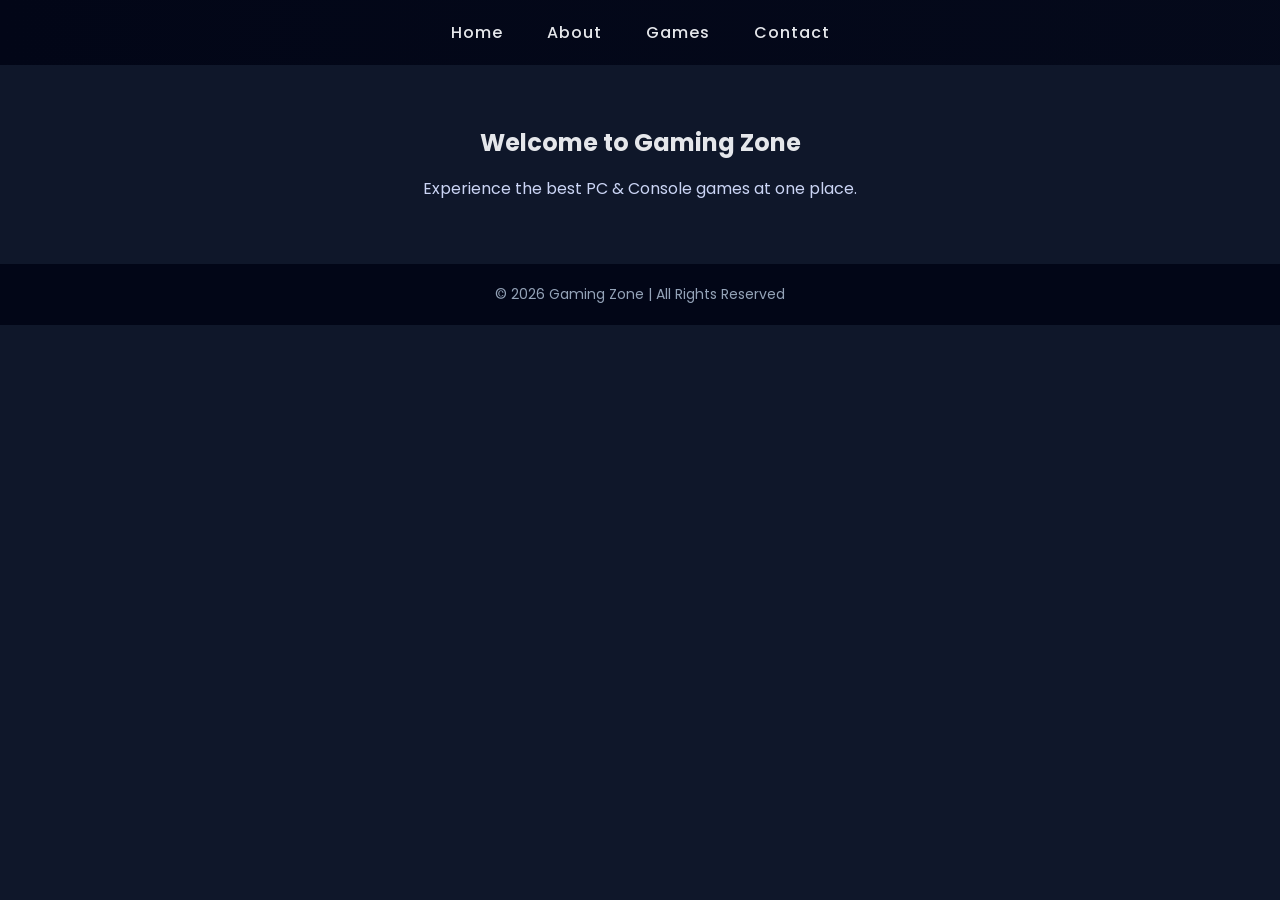
<file: index.html>
<!DOCTYPE html>
<html>
<head>
    <title>Gaming Zone</title>
    <link rel="stylesheet" href="style.css">
</head>
<body>

<header>
    <nav>
        <a href="index.html">Home</a>
        <a href="about.html">About</a>
        <a href="games.html">Games</a>
        <a href="contact.html">Contact</a>
    </nav>
</header>

<section class="container">
    <h1>Welcome to Gaming Zone</h1>
    <p>Experience the best PC & Console games at one place.</p>
</section>

<footer>
    © 2026 Gaming Zone | All Rights Reserved
</footer>

</body>
</html>
</file>
<file: style.css>
@import url('https://fonts.googleapis.com/css2?family=Poppins:wght@300;400;600&display=swap');

* {
    margin: 0;
    padding: 0;
    box-sizing: border-box;
    font-family: 'Poppins', sans-serif;
}

body {
    background: #0f172a;
    color: #e5e7eb;
}

/* Header */
header {
    background: linear-gradient(90deg, #020617, #020617cc);
    padding: 20px 0;
    position: sticky;
    top: 0;
}

nav {
    text-align: center;
}

nav a {
    color: #e5e7eb;
    margin: 0 20px;
    text-decoration: none;
    font-weight: 500;
    letter-spacing: 1px;
}

nav a:hover {
    color: #38bdf8;
}

/* Sections */
.container {
    width: 90%;
    max-width: 1100px;
    margin: auto;
    padding: 60px 0;
    text-align: center;
}

h1, h2 {
    margin-bottom: 15px;
}

p {
    color: #cbd5f5;
    line-height: 1.8;
}

/* Games */
.games {
    display: grid;
    grid-template-columns: repeat(auto-fit, minmax(260px, 1fr));
    gap: 30px;
    margin-top: 40px;
}

.game {
    background: #020617;
    border-radius: 15px;
    overflow: hidden;
    transition: transform 0.4s, box-shadow 0.4s;
}

.game:hover {
    transform: translateY(-10px);
    box-shadow: 0 15px 40px rgba(0,0,0,0.6);
}

.game img {
    width: 100%;
    height: 180px;
    object-fit: cover;
}

.game h3 {
    margin: 15px 0 5px;
}

.game p {
    padding-bottom: 20px;
}

/* Contact Form */
form {
    max-width: 450px;
    margin: auto;
}

input, textarea {
    background: #020617;
    border: 1px solid #334155;
    color: white;
    padding: 12px;
    margin-bottom: 15px;
    border-radius: 8px;
    width: 100%;
}

input:focus, textarea:focus {
    outline: none;
    border-color: #38bdf8;
}

button {
    background: #38bdf8;
    border: none;
    padding: 12px;
    border-radius: 8px;
    font-weight: bold;
    cursor: pointer;
}

button:hover {
    background: #0ea5e9;
}

/* Footer */
footer {
    background: #020617;
    text-align: center;
    padding: 20px;
    font-size: 14px;
    color: #94a3b8;
}
/* Simple Contact Info */
.contact-info {
    max-width: 500px;
    margin: 60px auto;
    text-align: left;
}

.contact-info h2 {
    margin-bottom: 20px;
}

.contact-item {
    font-size: 18px;
    margin-bottom: 15px;
    border-left: 4px solid #38bdf8;
    padding-left: 12px;
}

.contact-item span {
    color: #38bdf8;
    font-weight: 600;
}
</file>
